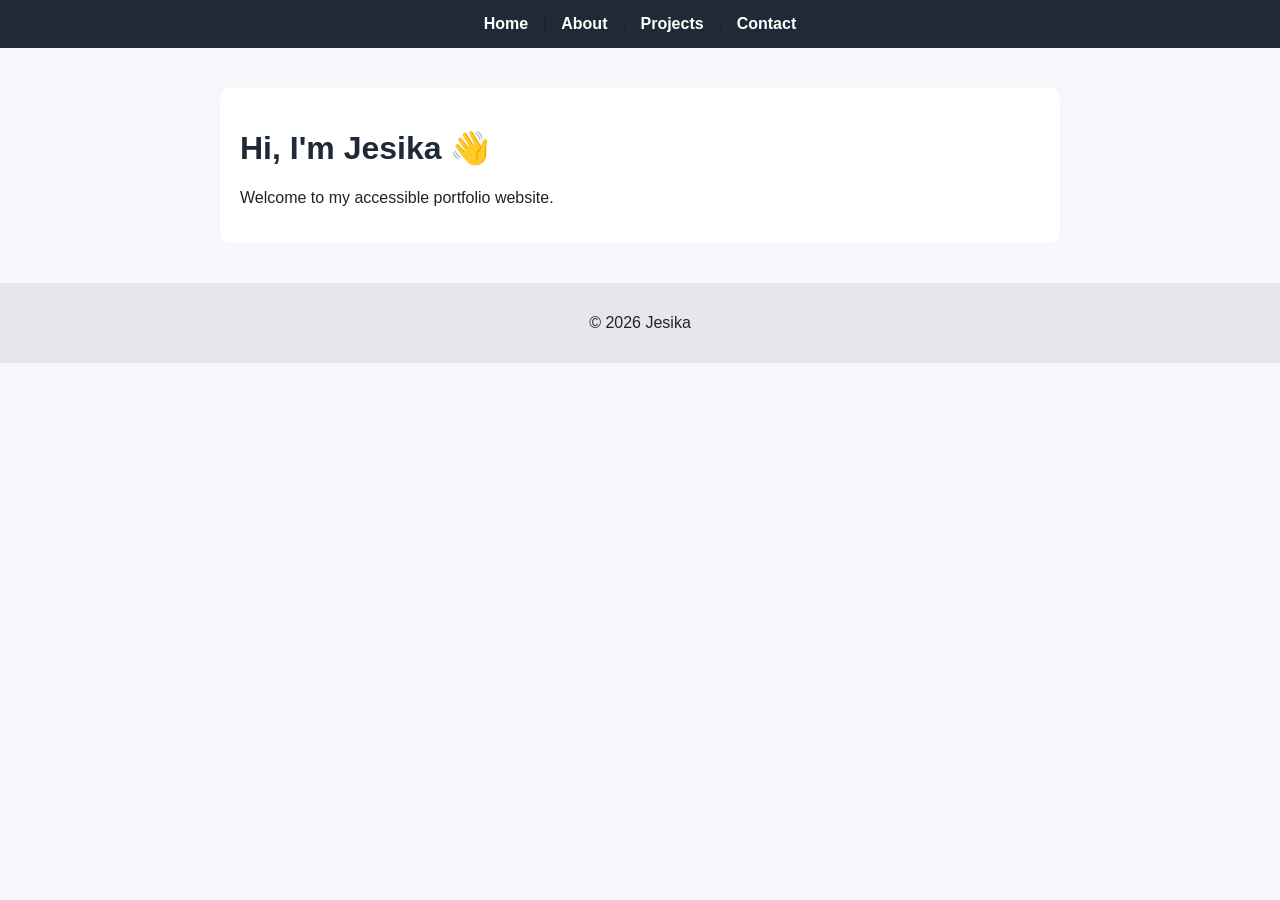
<file: index.html>
<!DOCTYPE html>
<html lang="en">

<head>
  <meta charset="UTF-8">
  <title>Home | Portfolio</title>
  <meta name="description" content="Personal portfolio website of Jesika">
  <link rel="stylesheet" href="styles.css">
</head>

<body>

<header>
  <nav aria-label="Main navigation">
    <a href="index.html">Home</a> |
    <a href="about.html">About</a> |
    <a href="projects.html">Projects</a> |
    <a href="contact.html">Contact</a>
  </nav>
</header>

<main>
  <h1>Hi, I'm Jesika 👋</h1>
  <p>Welcome to my accessible portfolio website.</p>
</main>

<footer>
  <p>© 2026 Jesika</p>
</footer>

</body>
</html>
</file>
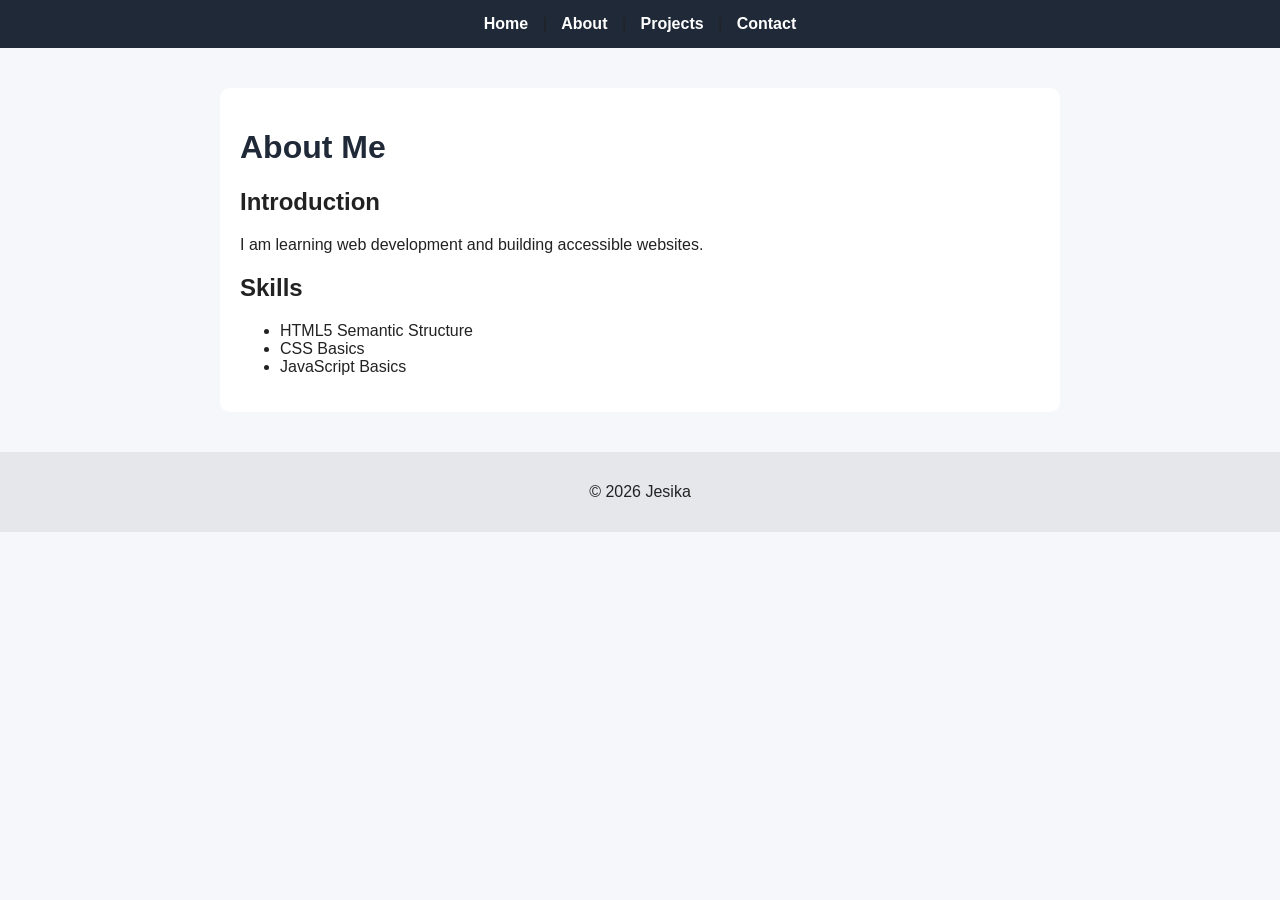
<file: about.html>
<!DOCTYPE html>
<html lang="en">

<head>
  <meta charset="UTF-8">
  <title>About | Portfolio</title>
  <link rel="stylesheet" href="styles.css">
</head>

<body>

<header>
  <nav aria-label="Main navigation">
    <a href="index.html">Home</a> |
    <a href="about.html">About</a> |
    <a href="projects.html">Projects</a> |
    <a href="contact.html">Contact</a>
  </nav>
</header>

<main>
  <h1>About Me</h1>

  <section>
    <h2>Introduction</h2>
    <p>I am learning web development and building accessible websites.</p>
  </section>

  <section>
    <h2>Skills</h2>
    <ul>
      <li>HTML5 Semantic Structure</li>
      <li>CSS Basics</li>
      <li>JavaScript Basics</li>
    </ul>
  </section>
</main>

<footer>
  <p>© 2026 Jesika</p>
</footer>

</body>
</html>
</file>
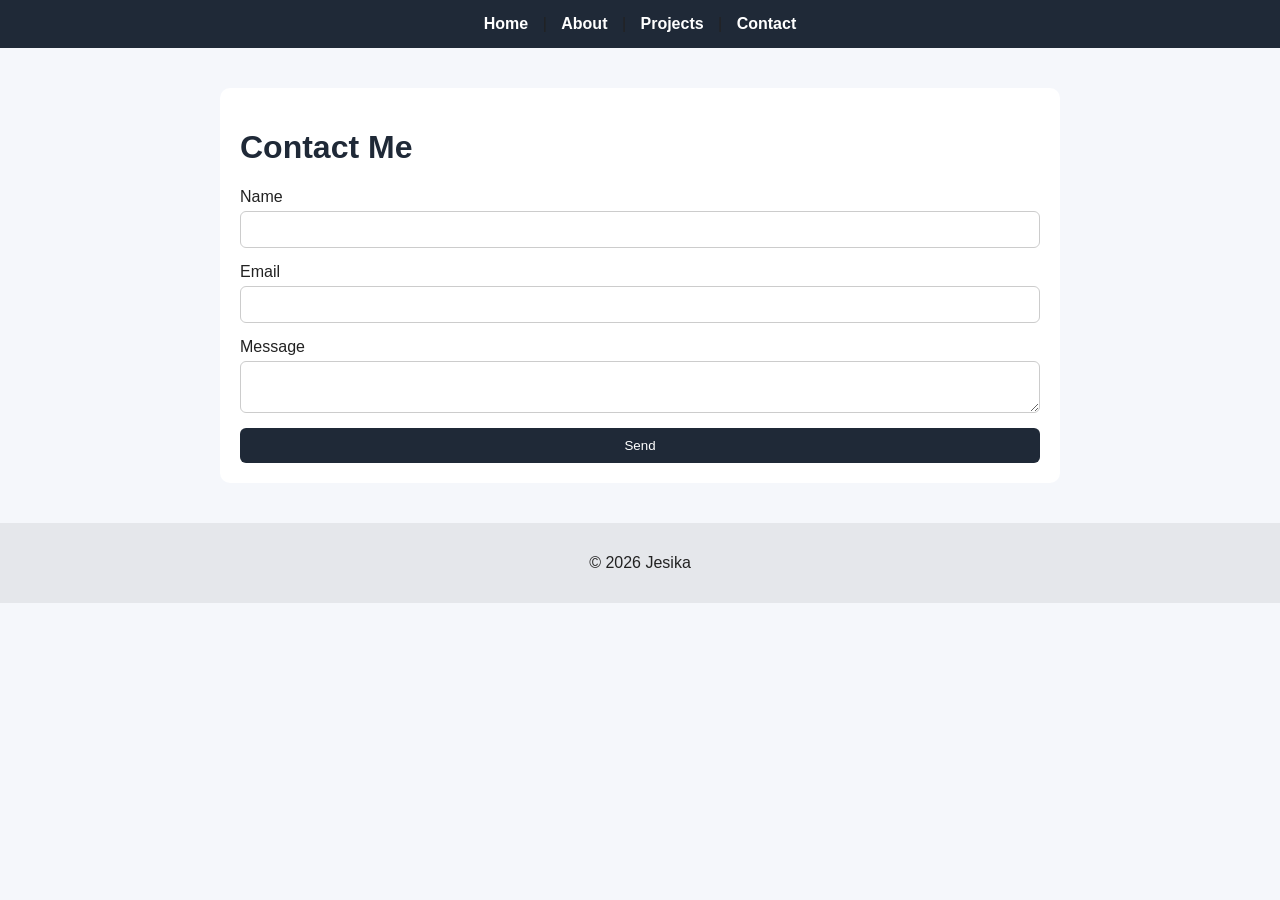
<file: contact.html>
<!DOCTYPE html>
<html lang="en">

<head>
  <meta charset="UTF-8">
  <title>Contact | Portfolio</title>
  <link rel="stylesheet" href="styles.css">
</head>

<body>

<header>
  <nav aria-label="Main navigation">
    <a href="index.html">Home</a> |
    <a href="about.html">About</a> |
    <a href="projects.html">Projects</a> |
    <a href="contact.html">Contact</a>
  </nav>
</header>

<main>
  <h1>Contact Me</h1>

  <form aria-label="Contact form">

    <label for="name">Name</label>
    <input id="name" type="text" required>

    <label for="email">Email</label>
    <input id="email" type="email" required>

    <label for="message">Message</label>
    <textarea id="message" required></textarea>

    <button type="submit">Send</button>

  </form>
</main>

<footer>
  <p>© 2026 Jesika</p>
</footer>

</body>
</html>
</file>
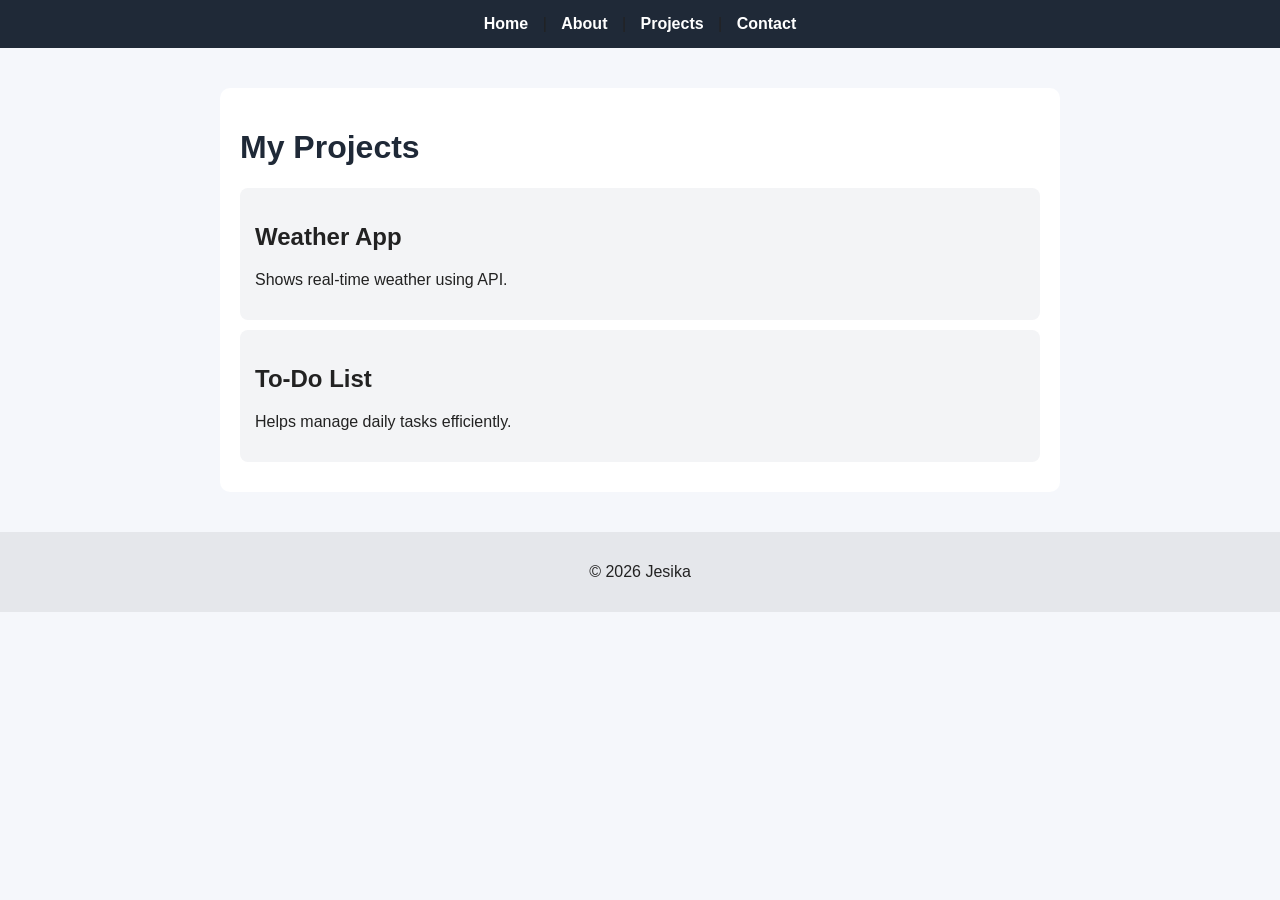
<file: projects.html>
<!DOCTYPE html>
<html lang="en">

<head>
  <meta charset="UTF-8">
  <title>Projects | Portfolio</title>
  <link rel="stylesheet" href="styles.css">
</head>

<body>

<header>
  <nav aria-label="Main navigation">
    <a href="index.html">Home</a> |
    <a href="about.html">About</a> |
    <a href="projects.html">Projects</a> |
    <a href="contact.html">Contact</a>
  </nav>
</header>

<main>
  <h1>My Projects</h1>

  <article>
    <h2>Weather App</h2>
    <p>Shows real-time weather using API.</p>
  </article>

  <article>
    <h2>To-Do List</h2>
    <p>Helps manage daily tasks efficiently.</p>
  </article>
</main>

<footer>
  <p>© 2026 Jesika</p>
</footer>

</body>
</html>
</file>
<file: styles.css>
body {
  font-family: Arial, sans-serif;
  margin: 0;
  background: #f5f7fb;
  color: #222;
}

header {
  background: #1f2937;
  padding: 15px;
  text-align: center;
}

nav a {
  color: white;
  text-decoration: none;
  margin: 0 10px;
  font-weight: bold;
}

nav a:hover {
  text-decoration: underline;
}

main {
  max-width: 800px;
  margin: 40px auto;
  padding: 20px;
  background: white;
  border-radius: 10px;
}

h1 {
  color: #1f2937;
}

article {
  background: #f3f4f6;
  padding: 15px;
  margin: 10px 0;
  border-radius: 8px;
}

form {
  display: flex;
  flex-direction: column;
}

input, textarea {
  padding: 10px;
  margin: 5px 0 15px;
  border: 1px solid #ccc;
  border-radius: 6px;
}

button {
  padding: 10px;
  background: #1f2937;
  color: white;
  border: none;
  border-radius: 6px;
  cursor: pointer;
}

button:hover {
  background: #374151;
}

footer {
  text-align: center;
  padding: 15px;
  background: #e5e7eb;
  margin-top: 30px;
}
</file>
